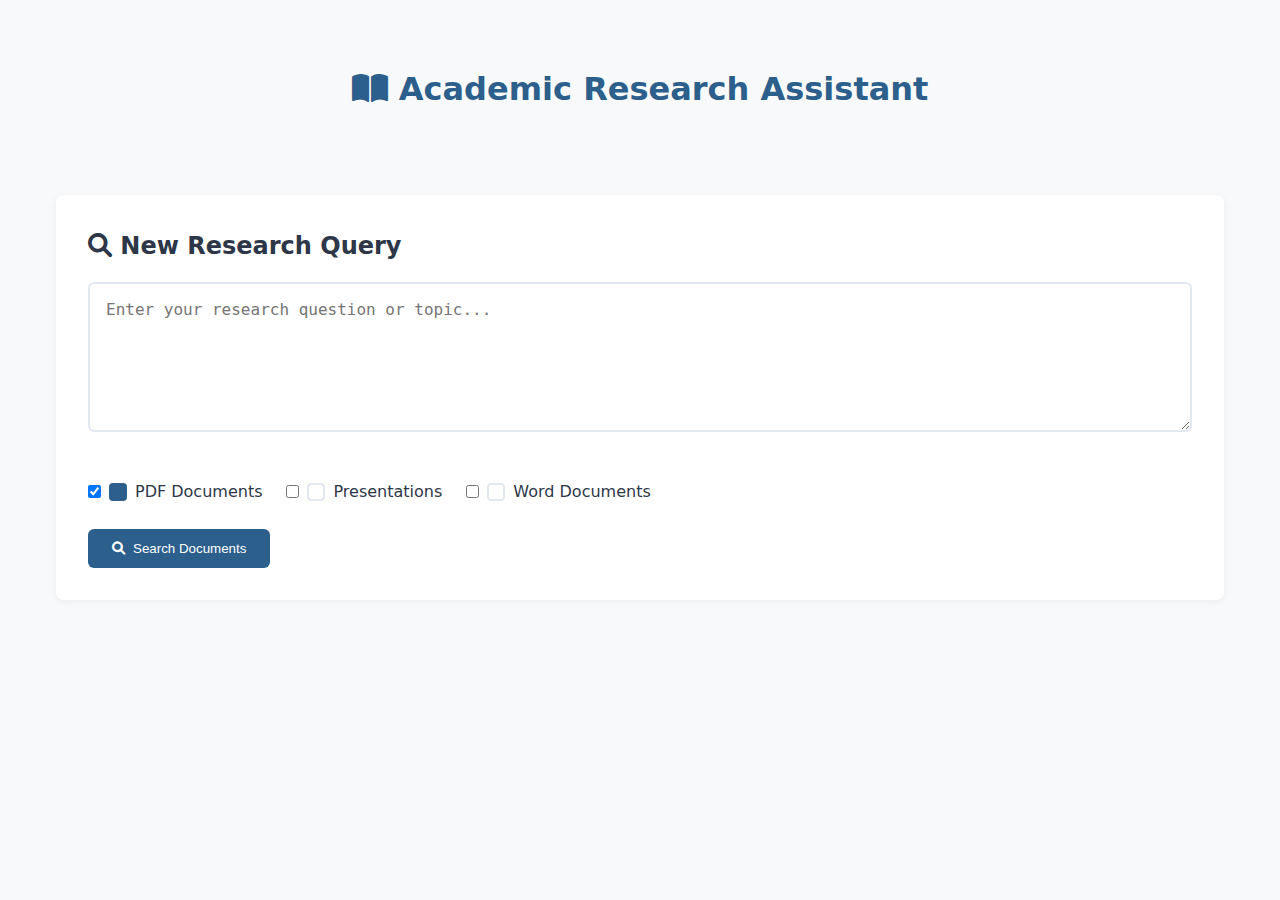
<file: index.html>
<!DOCTYPE html>
<html lang="en">
<head>
    <meta charset="UTF-8">
    <meta name="viewport" content="width=device-width, initial-scale=1.0">
    <title>Academic Research Assistant</title>
    <link rel="stylesheet" href="/static/style.css">
    <link rel="stylesheet" href="https://cdnjs.cloudflare.com/ajax/libs/font-awesome/6.0.0/css/all.min.css">
</head>
<body>
    <div class="app-container">
        <header class="app-header">
            <h1><i class="fas fa-book-open"></i> Academic Research Assistant</h1>
        </header>

        <main class="main-content">
            <!-- Search Phase -->
            <section class="phase active" id="searchPhase">
                <div class="phase-card">
                    <h2><i class="fas fa-search"></i> New Research Query</h2>
                    <textarea id="queryInput" placeholder="Enter your research question or topic..."></textarea>
                    
                    <div class="document-types">
                        <label class="type-option">
                            <input type="checkbox" name="docType" value="PDF" checked>
                            <span class="checkmark"></span>
                            PDF Documents
                        </label>
                        <label class="type-option">
                            <input type="checkbox" name="docType" value="PPT">
                            <span class="checkmark"></span>
                            Presentations
                        </label>
                        <label class="type-option">
                            <input type="checkbox" name="docType" value="Word">
                            <span class="checkmark"></span>
                            Word Documents
                        </label>
                    </div>
                    
                    <button class="primary-btn" onclick="searchDocuments()">
                        <i class="fas fa-search"></i> Search Documents
                    </button>
                </div>
            </section>

            <!-- Results Phase -->
            <section class="phase" id="resultsPhase">
                <div class="phase-card">
                    <div class="phase-header">
                        <h2><i class="fas fa-file-alt"></i> Relevant Documents</h2>
                        <button class="text-btn" onclick="resetSearch()">
                            <i class="fas fa-undo"></i> New Search
                        </button>
                    </div>
                    
                    <div id="documentList" class="documents-grid"></div>
                    
                    <div class="action-bar">
                        <button class="primary-btn" onclick="analyzeSelected()">
                            <i class="fas fa-chart-bar"></i> Analyze Selected 
                            <span id="selectedCount">0</span>
                        </button>
                    </div>
                </div>
            </section>

            <!-- Analysis Phase -->
            <section class="phase" id="analysisPhase">
                <div class="phase-card">
                    <div class="phase-header">
                        <h2><i class="fas fa-chart-pie"></i> Analysis Results</h2>
                        <button class="text-btn" onclick="backToResults()">
                            <i class="fas fa-arrow-left"></i> Back to Documents
                        </button>
                    </div>
                    <div id="analysisResults" class="analysis-list"></div>
                </div>
            </section>
        </main>

        <div id="loadingOverlay">
            <div class="spinner"></div>
            <div class="loading-text">Processing Request...</div>
        </div>
    </div>

    <script src="/static/script.js"></script>
</body>
</html>
</file>
<file: static/style.css>
:root {
    --primary: #2C5F8B;
    --secondary: #3A7CA5;
    --background: #F8F9FA;
    --surface: #FFFFFF;
    --text-primary: #2D3748;
    --text-secondary: #718096;
    --border: #E2E8F0;
    --hover-bg: #EDF2F7;
}

* {
    box-sizing: border-box;
    margin: 0;
    padding: 0;
}

body {
    font-family: 'Inter', system-ui, -apple-system, sans-serif;
    background-color: var(--background);
    color: var(--text-primary);
    line-height: 1.6;
}

.app-container {
    max-width: 1200px;
    margin: 0 auto;
    padding: 2rem 1rem;
}

.app-header {
    text-align: center;
    margin-bottom: 3rem;
    padding: 2rem 0;
}

.app-header h1 {
    font-size: 2rem;
    color: var(--primary);
}

.phase {
    display: none;
}

.phase.active {
    display: block;
}

.phase-card {
    background: var(--surface);
    border-radius: 8px;
    box-shadow: 0 2px 8px rgba(0,0,0,0.05);
    padding: 2rem;
    margin-bottom: 2rem;
}

.phase-header {
    display: flex;
    justify-content: space-between;
    align-items: center;
    margin-bottom: 1.5rem;
}

textarea {
    width: 100%;
    min-height: 150px;
    padding: 1rem;
    border: 2px solid var(--border);
    border-radius: 6px;
    margin: 1rem 0;
    resize: vertical;
    font-size: 1rem;
}

.document-types {
    display: flex;
    gap: 1.5rem;
    margin: 1.5rem 0;
}

.type-option {
    display: flex;
    align-items: center;
    gap: 0.5rem;
    cursor: pointer;
}

.checkmark {
    width: 1.125rem;
    height: 1.125rem;
    border: 2px solid var(--border);
    border-radius: 4px;
    display: flex;
    align-items: center;
    justify-content: center;
}

input:checked + .checkmark {
    background: var(--primary);
    border-color: var(--primary);
    color: white;
}

.primary-btn {
    background: var(--primary);
    color: white;
    border: none;
    padding: 0.75rem 1.5rem;
    border-radius: 6px;
    cursor: pointer;
    display: inline-flex;
    align-items: center;
    gap: 0.5rem;
}

.documents-grid {
    display: grid;
    gap: 1rem;
    margin: 1.5rem 0;
}

.document-item {
    position: relative;
    padding: 1.5rem;
    border: 2px solid var(--border);
    border-radius: 6px;
    cursor: pointer;
    transition: all 0.2s;
}

.document-item.selected {
    border-color: var(--primary);
    background: rgba(44,95,139,0.05);
    padding-right: 3rem;
}

.document-item.selected::after {
    content: "✓";
    position: absolute;
    right: 1.5rem;
    top: 50%;
    transform: translateY(-50%);
    color: var(--primary);
    font-size: 1.2rem;
}

#selectedCount {
    margin-left: 8px;
    font-weight: bold;
}

#loadingOverlay {
    position: fixed;
    top: 0;
    left: 0;
    right: 0;
    bottom: 0;
    background: rgba(255,255,255,0.9);
    display: none;
    align-items: center;
    justify-content: center;
    flex-direction: column;
    gap: 1rem;
}

.spinner {
    width: 3rem;
    height: 3rem;
    border: 3px solid var(--border);
    border-top-color: var(--primary);
    border-radius: 50%;
    animation: spin 1s linear infinite;
}

@keyframes spin {
    100% { transform: rotate(360deg); }
}
</file>
